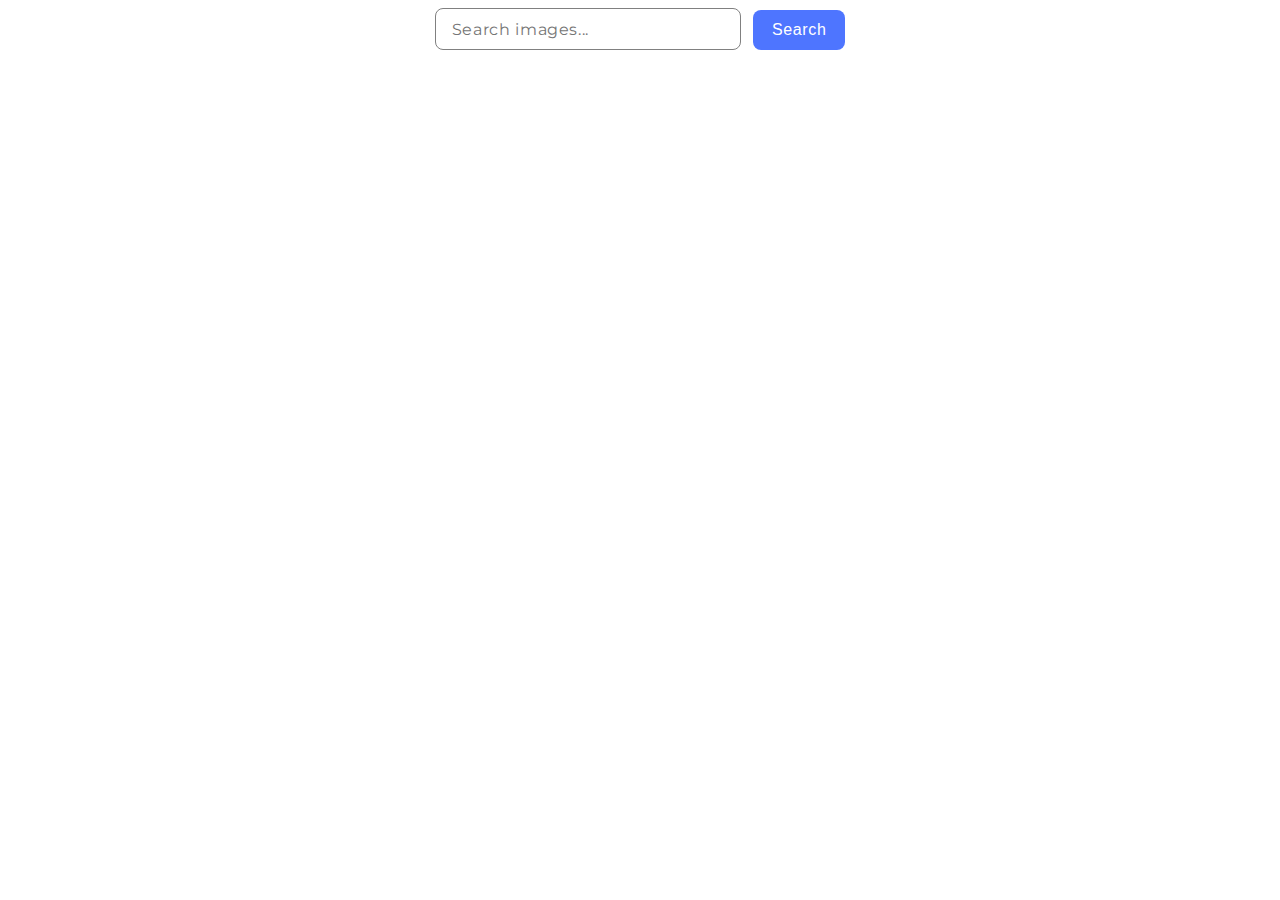
<file: src/index.html>
<!DOCTYPE html>
<html lang="en">
  <head>
    <meta charset="UTF-8" />
    <link rel="icon" type="image/svg+xml" href="/favicon.svg" />
    <meta name="viewport" content="width=device-width, initial-scale=1.0" />
    <link rel="preconnect" href="https://fonts.googleapis.com" />
    <link rel="preconnect" href="https://fonts.gstatic.com" crossorigin />
    <link
      href="https://fonts.googleapis.com/css2?family=Montserrat:wght@400;500&display=swap"
      rel="stylesheet"
    />
    <title>goit-js-hw-11</title>
    <link rel="stylesheet" href="./css/styles.css" />
  </head>
  <body>
    <section class="gallery-section">
      <form class="js-search-form">
        <input
          type="text"
          class="form-input"
          name="query"
          placeholder="Search images..."
        />
        <button type="submit">Search</button>
      </form>
      <div>
        <ul class="gallery js-gallery"></ul>
        <div class="container">
          <button type="button" class="load-more-btn isHidden">
            Load more
          </button>
          <span class="loader isHidden"></span>
        </div>
      </div>
    </section>
    <script type="module" src="./main.js"></script>
  </body>
</html>
</file>
<file: src/css/styles.css>
/**
  |============================
  | include css partials with
  | default @import url()
  |============================
*/
@import url('./reset.css');
@import url('./gallery.css');

:root {
  font-family: Inter, Avenir, Helvetica, Arial, sans-serif;
  font-size: 16px;
  line-height: 24px;
  font-weight: 400;

  color: #242424;
  background-color: rgba(255, 255, 255, 0.87);

  font-synthesis: none;
  text-rendering: optimizeLegibility;
  -webkit-font-smoothing: antialiased;
  -moz-osx-font-smoothing: grayscale;
  -webkit-text-size-adjust: 100%;
}

.container {
  position: relative;
}

.loader {
  position: absolute;
  z-index: -1;
  top: 0;
  left: 48%;
  width: 48px;
  height: 48px;
  border: 5px solid;
  border-color: #FF3D00 transparent;
  border-radius: 50%;
  display: inline-block;
  box-sizing: border-box;
  animation: rotation 1s linear infinite;
}

@keyframes rotation {
  0% {
    transform: rotate(0deg);
  }

  100% {
    transform: rotate(360deg);
  }
}

.load-more-btn {
  display: block;
  border-radius: 8px;
  padding: 8px 16px;
  width: 125px;
  height: 40px;

  border: none;

  color: #FFF;
  font-size: 16px;
  font-weight: 500;
  line-height: 1.5;
  letter-spacing: 0.04em;
  background: #4e75ff;
  margin: 0 auto;

  transition: background 250ms cubic-bezier(0.4, 0, 0.2, 1);
}

.load-more-btn:hover {
  background: #6c8cff;
}

.isHidden {
  display: none;
}
</file>
